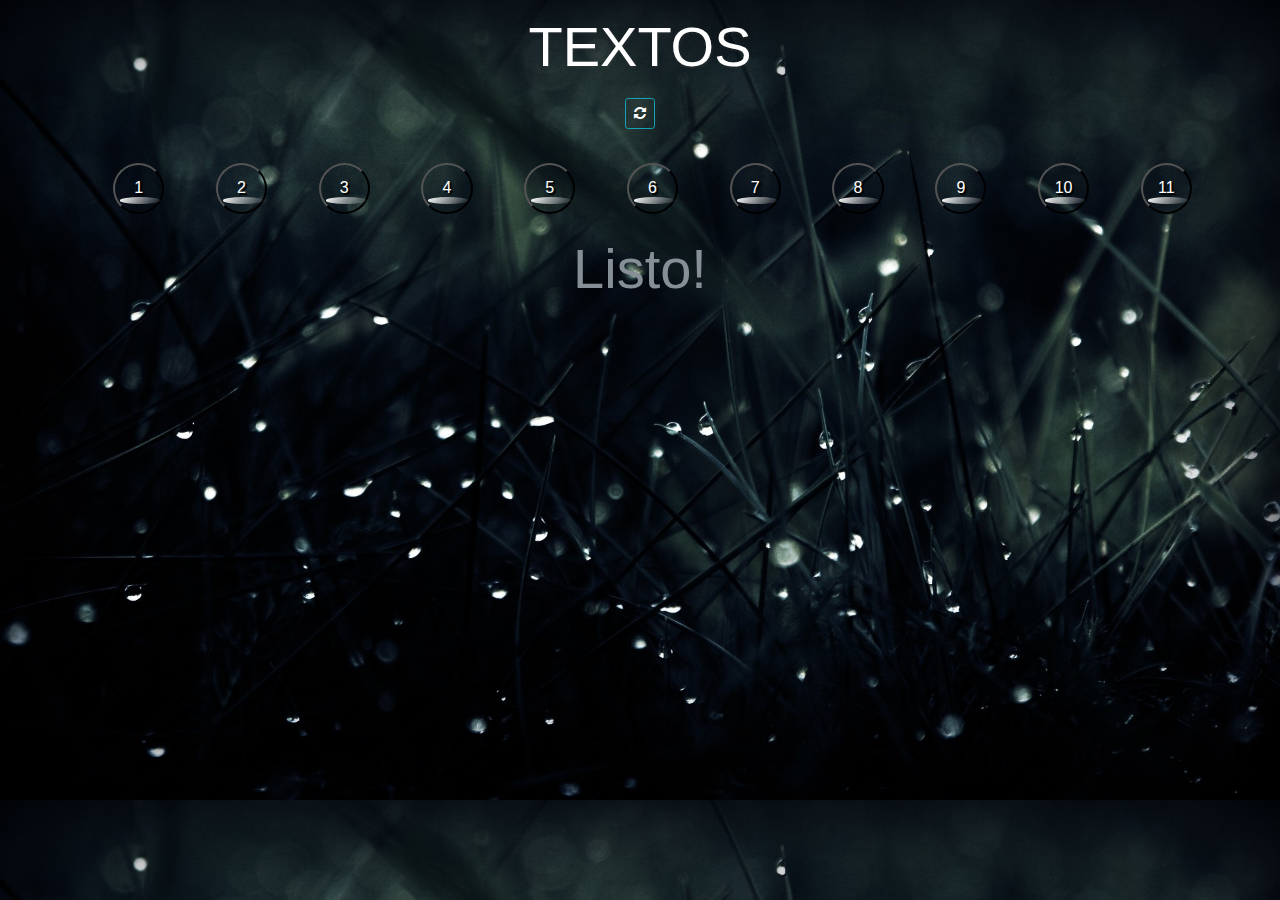
<file: index.html>
<!DOCTYPE html>
<html lang="en">
  <head>
    <meta charset="utf-8">
    <meta name="viewport" content="width=device-width, initial-scale=1, shrink-to-fit=no">
    <meta name="description" content="">
    <meta name="author" content="">
    <title>index</title>

    <!-- Bootstrap core CSS -->
    <link href="css/bootstrap.min.css" rel="stylesheet">

    <!-- Custom styles for this template -->
    <link rel="stylesheet" href="css/alertas.css">
    <link rel="stylesheet" href="css/toastr.min.css">
    <link rel="stylesheet" href="css/estilos.css">
    <link rel="stylesheet" href="font-awesome/css/font-awesome.min.css">
    
    <link href="css/circletimer.css" rel="stylesheet">
  </head>
  <body>
    <section class="menu">
     <div class="text-center">
       <h1 class="display-4 text-center text-white py-3 mb-1">TEXTOS</h1>
       <button class="reordenar btn btn-info btn-sm"><i class="fa fa-refresh"></i></button>
     </div>
     <div class="botones-text d-flex justify-content-between flex-wrap p-4">
       <button data-cita="1" class="uno">1</button>
       <button data-cita="2" class="dos">2</button>
       <button data-cita="3" class="tres">3</button>
       <button data-cita="4" class="cuatro">4</button>
       <button data-cita="5" class="cinco">5</button>
       <button data-cita="6" class="seis">6</button>
       <button data-cita="7" class="siete">7</button>
       <button data-cita="8">8</button>
       <button data-cita="9">9</button>
       <button data-cita="10">10</button>
       <button data-cita="11">11</button>
     </div>
     <div class="container cont-texto">
       <h2 class="text-center display-4 text-secondary cita">Listo!</h2>
     </div>
     <div class="citas container text-white text-center">
       
     </div>
    </section>

    <!-- Bootstrap core JavaScript
    ================================================== -->
    <!-- Placed at the end of the document so the pages load faster -->
    <script src="js/popper.min.js"></script>
    <script src="js/jquery-3.3.1.min.js"></script>
    <script src="js/bootstrap.min.js"></script>
    <script src="js/alertas.js"></script>
    <script src="js/toastr.min.js"></script>
    <script src="js/circletimer.min.js"></script>
    <script>
      function crono(){
        var modal = `<div class="crono mt-4">
                        <div class="example">
                          <div id="example-timer"></div>
                          <p class="m-0">Tiempo trascurrido: <span id="time-elapsed">0</span>ms</p>
                          <button class="inicio btn btn-sm btn-outline-success" id="start"><i class="fa fa-play"></i></button>
                          <button class="Pause btn btn-sm btn-outline-warning" id="pause"><i class="fa fa-pause"></i></button>
                          <!-- <button class="alto btn btn-sm btn-outline-danger" id="stop"><i class="fa fa-stop"></i></button>-->
                          
                        </div>
                    </div>`;
                    setTimeout(function(){
                      $("#example-timer").circletimer({
                      onComplete: function() {
                        // alert("Tiempo fin de la ronda!");
                        $(".crono").remove();
                        var numtext = sessionStorage.getItem('numero');
                        $('.citas').html('<h2 class="display-4 pt-4" style="font-size:3rem;text-shadow: 2px 2px 3px #000;">'+textos[numtext-1]+'</h2>')
                      },
                      onUpdate: function(elapsed) {
                        $("#time-elapsed").html(Math.round(elapsed));
                      },
                      timeout: 5000
                    });

                    $("#start").on("click", function() {
                      $("#example-timer").circletimer("start");
                    });

                    $("#pause").on("click", function() {
                      $("#example-timer").circletimer("pause");
                    });

                    $("#stop").on("click", function() {
                      $("#example-timer").circletimer("stop");
                      $("#acabo").addClass("msjend")
                    });

                    $("#add").on("click", function() {
                      $("#example-timer").circletimer("add", 5000);
                    });
                    $('#start').click();
                    },100);
      $('.citas').append(modal);
      }
  // var days = ["Monday", "Tuesday", "Wednesday", "Thursday", "Friday", "Saturday", "Sunday"];

  // for (var n = 0; n < citas.length; n++) {
  //     document.write("La cita " + (n+1) + " es " + citas[Math.floor(Math.random() * citas.length)]+ "<br>");
  // }
  var citastext = ["Oseas 5:4",
                  "Joel 3:9",
                  "Amos 5:14",
                  "Abdías 1:15",
                  "Jonás 3:10",
                  "Miqueas 3:8",
                  "Nahúm 1:6",
                  "Malaquias 3:18",
                  "Lucas 8:18",
                  "Hechos 20:28",
                  "Mateo 5:39"];

  var textos = ["No piensan en convertirse a su Dios, porque espíritu de fornicación está en medio de ellos, y no conocen a Jehová.",
              "Proclamad esto entre las naciones, proclamad guerra, despertad a los valientes, acérquense, vengan todos los hombres de guerra.",
              "Buscad lo bueno, y no lo malo, para que viváis; porque así Jehová Dios de los ejércitos estará con vosotros, como decís.",
              "Porque cercano está el día de Jehová sobre todas las naciones; como tú hiciste se hará contigo; tu recompensa volverá sobre tu cabeza.",
              "Y vio Dios lo que hicieron, que se convirtieron de su mal camino; y se arrepintió del mal que había dicho que les haría, y no lo hizo.",
              "Mas yo estoy lleno de poder del Espíritu de Jehová, y de juicio y de fuerza, para denunciar a Jacob su rebelión, y a Israel su pecado.",
              "¿Quién permanecerá delante de su ira? ¿y quién quedará en pie en el ardor de su enojo? Su ira se derrama como fuego, y por él se hienden las peñas.",
              "Entonces os volveréis, y discerniréis la diferencia entre el justo y el malo, entre el que sirve a Dios y el que no le sirve.",
              "Mirad, pues, cómo oís; porque a todo el que tiene, se le dará; y a todo el que no tiene, aun lo que piensa tener se le quitará.",
              "Por tanto, mirad por vosotros, y por todo el rebaño en que el Espíritu Santo os ha puesto por obispos, para apacentar la iglesia del Señor, la cual él ganó por su propia sangre.",
              "Pero yo os digo: No resistáis al que es malo; antes, a cualquiera que te hiera en la mejilla derecha, vuélvele también la otra;"];
  
  $('.reordenar').click(function(event) {
  $('.citas').html('');
  $('.botones-text').html('');
  $('.botones-text button').removeAttr('disabled').css('background','none');
  $('.cita').html('Listo!')
  // var citas = [1, 2, 3, 4, 5, 6, 7];
  // for (var n = 0; n < citas.length; n++) {
      // $('.citas').append("La cita " + (n+1) + " es " + citas[Math.floor(Math.random() * citas.length)]+ "<br>");
      // $('.botones-text button').attr('data-cita', (n+1)+ citas[Math.floor(Math.random() * citas.length)]);
      // $('.botones-text').append(`<button data-cita="${citas[Math.floor(Math.random() * citas.length)]}">${n+1}</button>`);
  // }
  var myArray = ['1','2','3','4','5','6','7','8','9','10','11'];

    var i,j,k;
    for (i = myArray.length; i; i--) {
        j = Math.floor(Math.random() * i);
        k = myArray[i - 1];
        myArray[i - 1] = myArray[j];
        myArray[j] = k;
    }


console.log("números aleatorios : " + myArray);
var uno = myArray.slice(0,1);
var dos = myArray.slice(1,2);
var tres = myArray.slice(2,3);
var cuatro = myArray.slice(3,4);
var cinco = myArray.slice(4,5);
var seis = myArray.slice(5,6);
var siete = myArray.slice(6,7);
var ocho = myArray.slice(7,8);
var nueve = myArray.slice(8,9);
var diez = myArray.slice(9,10);
var once = myArray.slice(10,11);
  $('.botones-text').html(`<button data-cita="${uno.toString()}" class="uno">1</button>
                           <button data-cita="${dos.toString()}" class="dos">2</button>
                           <button data-cita="${tres.toString()}" class="tres">3</button>
                           <button data-cita="${cuatro.toString()}" class="cuatro">4</button>
                           <button data-cita="${cinco.toString()}" class="cinco">5</button>
                           <button data-cita="${seis.toString()}" class="seis">6</button>
                           <button data-cita="${siete.toString()}" class="siete">7</button>
                           <button data-cita="${ocho.toString()}" class="siete">8</button>
                           <button data-cita="${nueve.toString()}" class="siete">9</button>
                           <button data-cita="${diez.toString()}" class="siete">10</button>
                           <button data-cita="${once.toString()}" class="siete">11</button>
                           `)
  });
  

  $('.botones-text').on('click','button',function(){
    $('.citas').html('');
    $(this).attr('disabled', 'disabled').css('background','rgba(255,255,255,.3)');
    var textonum = $(this).attr('data-cita');
    var citatexto = citastext[textonum-1];
    sessionStorage.setItem('numero',textonum)

    $('.cita').html(citatexto);
    crono();

  });
      $(document).ready(function() {
      // alerta('Se guardo','correcto');

      });
    </script>
  </body>
</html>
</file>
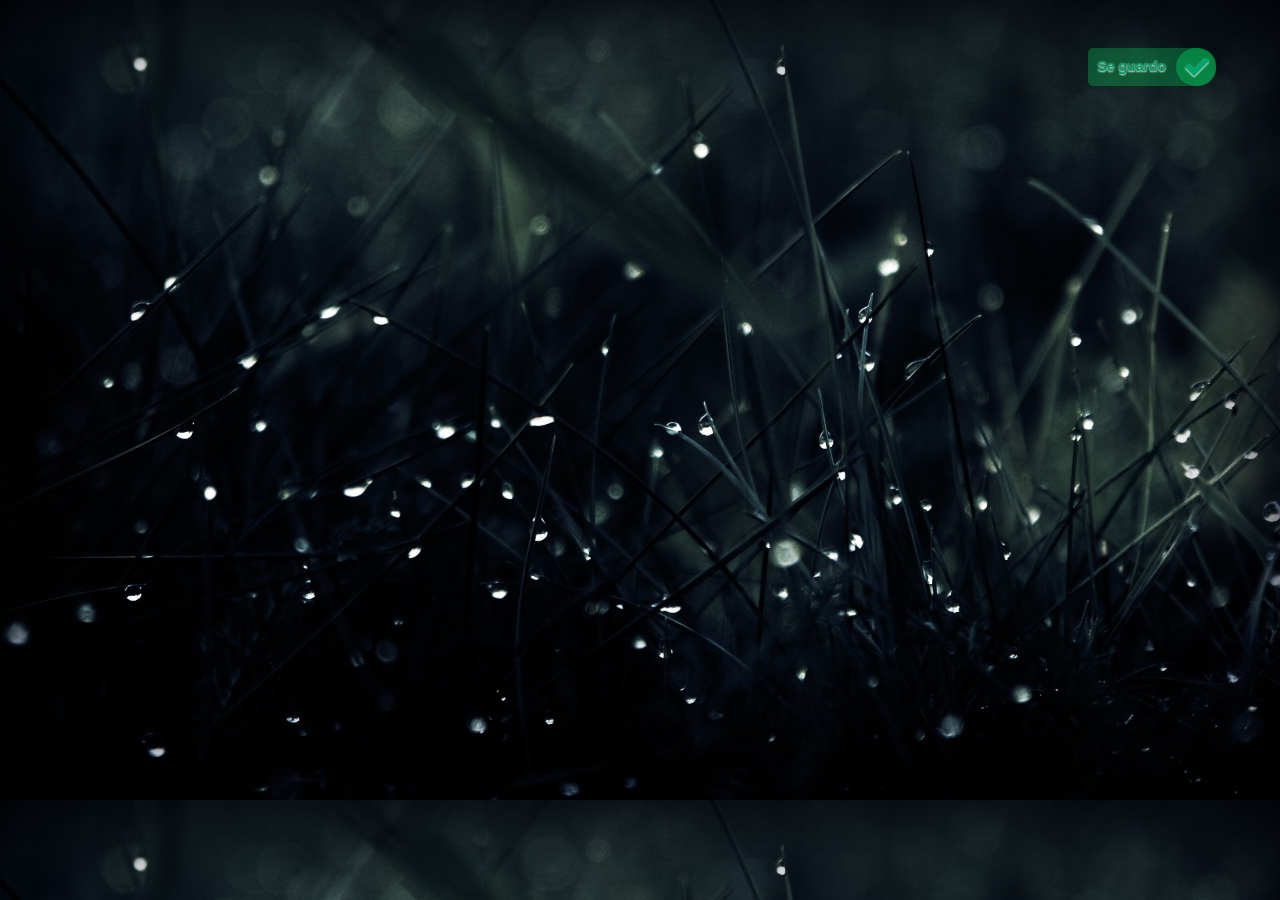
<file: index2.html>
<!DOCTYPE html>
<html lang="en">
  <head>
    <meta charset="utf-8">
    <meta name="viewport" content="width=device-width, initial-scale=1, shrink-to-fit=no">
    <meta name="description" content="">
    <meta name="author" content="">
    <title>index</title>

    <!-- Bootstrap core CSS -->
    <link href="css/bootstrap.min.css" rel="stylesheet">

    <!-- Custom styles for this template -->
    <link rel="stylesheet" href="css/alertas.css">
    <link rel="stylesheet" href="css/toastr.min.css">
    <link rel="stylesheet" href="css/estilos.css">
    <link rel="stylesheet" href="font-awesome/css/font-awesome.min.css">
    
    <link href="css/circletimer.css" rel="stylesheet">
  </head>
  <body>
   <!--  <div class="loads">
      <div class="s1"></div>
      <div class="s2"></div>
      <div class="s3"></div>
      <div class="s4"></div>
    </div> -->
    <section class="menu d-flex justify-content-center align-items-center">
      <div class="botones col-lg-8 d-flex justify-content-center">
         <!-- <iframe width="560" height="315" src="https://www.youtube.com/embed/fhtFExAItyw" frameborder="0" allow="autoplay; encrypted-media" allowfullscreen></iframe> -->
         <!-- As i day... -->
         <!-- <iframe width="560" height="315" src="https://www.youtube.com/embed/xTE5v2EyUC4" frameborder="0" allow="autoplay; encrypted-media" allowfullscreen></iframe> -->
         <!-- </iframe><iframe width="560" height="315" src="https://www.youtube.com/embed/T9TtmYCPCLU" frameborder="0" allow="autoplay; encrypted-media" allowfullscreen></iframe> -->
         
         <!-- Acu in... -->
         <!-- <iframe width="560" height="315" src="https://www.youtube.com/embed/gmv54pfxk0Q" frameborder="0" allow="autoplay; encrypted-media" allowfullscreen></iframe> -->
      </div>
    </section>

    <!-- Bootstrap core JavaScript
    ================================================== -->
    <!-- Placed at the end of the document so the pages load faster -->
    <script src="js/jquery-3.3.1.min.js"></script>
    <script src="js/bootstrap.min.js"></script>
    <script src="js/alertas.js"></script>
    <script src="js/toastr.min.js"></script>
    <script src="js/circletimer.min.js"></script>
    <script>

      $(document).ready(function() {
      alerta('Se guardo','correcto');
      setTimeout(function(){
        alerta('No guardo','error');
      },4000);
      setTimeout(function(){
        alerta('Registo Num 1243','info');
      },6000);
      setTimeout(function(){
        alerta('Problemas al guardar','advertencia');
      },8000);
      setTimeout(function(){
        alerta('Consulte el registo en www.prueba.com','comentario');
      },10000);

      });
    </script>
  </body>
</html>
</file>
<file: css/alertas.css>
@font-face {
  font-family: 'icomoon';
  src:  url('../fonts/icomoon.eot?6cxg1a');
  src:  url('../fonts/icomoon.eot?6cxg1a#iefix') format('embedded-opentype'),
    url('../fonts/icomoon.ttf?6cxg1a') format('truetype'),
    url('../fonts/icomoon.woff?6cxg1a') format('woff'),
    url('../fonts/icomoon.svg?6cxg1a#icomoon') format('svg');
  font-weight: normal;
  font-style: normal;
}

[class^="icon-"], [class*=" icon-"] {
  /* use !important to prevent issues with browser extensions that change fonts */
  font-family: 'icomoon' !important;
  speak: none;
  font-style: normal;
  font-weight: normal;
  font-variant: normal;
  text-transform: none;
  line-height: 1;

  /* Better Font Rendering =========== */
  -webkit-font-smoothing: antialiased;
  -moz-osx-font-smoothing: grayscale;
}

.icon-warning:before {
  content: "\ea07";
}
.icon-notification:before {
  content: "\ea08";
}
.icon-info:before {
  content: "\ea0c";
}
.icon-error:before {
  content: "\ea0f";
}
.icon-check:before {
  content: "\ea10";
}

.contenedorAlertas{
  position: fixed;
  top: 3rem;
  right: 2rem;
  display: flex;
  flex-direction: column;
  z-index: 3000;
}
.contNot{
  position: relative;
  right: -22rem;
  background: rgba(2,215,97,.3);
  width: auto;
  text-align: right;
  border-radius:5px 17px 17px 5px;
  color:#009863;
  text-shadow: 0px 1px 2px #ffffff;
  display: inline-block;
  transition: .5s;
  margin-bottom: 5px;
  /*cursor: pointer;*/
}
.contNot:hover{
  background: rgba(2,215,97,.6);
  color:#004d32;
}
.contError{
  position: relative;
  right: -22rem;
  background:rgba(255, 102, 102,.3);
  color:#ff3333;
  width: auto;
  text-align: right;
  border-radius:5px 17px 17px 5px;
  text-shadow: 0px 1px 2px #ffffff;
  display: inline-block;
  transition: .5s;
  margin-bottom: 5px;
  /*cursor: pointer;*/
}
.contError:hover{
  background:rgba(255, 102, 102,.6);
  color:#e60000;
}
.contInfo{
  position: relative;
  right: -22rem;
  background:rgba(102, 204, 255,.3);
  color:#0053ad;
  width: auto;
  text-align: right;
  border-radius:5px 17px 17px 5px;
  text-shadow: 0px 1px 2px #ffffff;
  display: inline-block;
  transition: .5s;
  margin-bottom: 5px;
  /*cursor: pointer;*/
}
.contInfo:hover{
  background:rgba(102, 204, 255,.7);
  color:#003e80;
}
.contPrecaucion{
  position: relative;
  right: -22rem;
  background:rgba(255, 153, 102,.3);
  color:#e54c00;
  width: auto;
  text-align: right;
  border-radius:5px 17px 17px 5px;
  text-shadow: 0px 1px 2px #ffffff;
  display: inline-block;
  transition: .5s;
  margin-bottom: 5px;
  /*cursor: pointer;*/
}
.contPrecaucion:hover{
  background:rgba(255, 153, 102,.8);
  color:#b33c00;
}
.contComentario{
  position: relative;
  right: -22rem;
  background:rgba(0, 0, 0,.3);
  color:#000000;
  width: auto;
  text-align: right;
  border-radius:5px 17px 17px 5px;
  text-shadow: 0px 1px 2px #ffffff;
  display: inline-block;
  transition: .5s;
  margin-bottom: 5px;
  /*cursor: pointer;*/
}
.contComentario:hover{
  background:rgba(0, 0, 0,.5);

}
.icon-check{
  font-size: 24px;
  color:#00A56B;
  background: #ccc;
  background: rgba(2,215,97,.4);
  border-radius: 50%;
  display: inline-block;
  margin-bottom: 0;
  padding:7px 0 0 2px;
  width: 40px;
  height: 38px;
  text-align: center;
  transition: .2s;
}
.text-cont p{
  margin-bottom: 0;
  line-height:
  text-shadow:2px 2px #fff;
}
.text-cont{
  text-align: right;
  padding:8px 10px;
  font-weight: 600;
  font-size: 14px;
  float:left;
}
.icon-error{
  font-size: 20px;
  background: #ccc;
  background: rgba(255, 102, 102,.4);
  border-radius: 50%;
  display: inline-block;
  margin-bottom: 0;
  padding:9px 0 0 2px;
  width: 40px;
  height: 38px;
  text-align: center;
}
.icon-info{
  font-size: 26px;
  background: #ccc;
  background: rgba(102, 204, 255,.4);
  border-radius: 50%;
  display: inline-block;
  margin-bottom: 0;
  padding:6px 0 0 2px;
  width: 40px;
  height: 38px;
  text-align: center;
}
.icon-warning{
  font-size: 20px;
  background: #ccc;
  background: rgba(255, 153, 102,.4);
  border-radius: 50%;
  display: inline-block;
  margin-bottom: 0;
  padding:7px 0 0 2px;
  width: 40px;
  height: 38px;
  text-align: center;
  font-weight: 600px;
}
.icon-notification{
  font-size: 20px;
  background: #ccc;
  background: rgba(0, 0,0,.4);
  border-radius: 50%;
  display: inline-block;
  margin-bottom: 0;
  padding:7px 0 0 2px;
  width: 40px;
  height: 38px;
  text-align: center;
  font-weight: 600px;
}
@media (max-width: 700px){
  .contenedorAlertas{
    right: 0;
  }
  .text-cont p{
    font-size: 12px;
  }
}
@media (max-width: 500px){
  .text-cont p{
    font-size: 11px;
  }
}
</file>
<file: css/estilos.css>
.menu{
	min-height: 100vh;
	background-image: url('../images/fondopasto.jpg');
	background-size: 100%;
}
.menu h1{
	text-shadow: 1px 2px 3px #4444;
}
.botones-text{
	width: 90%;
	margin:0 auto;
}
.botones-text button{
	margin-top: 10px;
	margin-left: 25px;
	width: 3.2rem;
	height: 3.2rem;
	background: none;
	color:#fff;
	border-radius: 50%;
	cursor:pointer;
	transition: .5s;
	text-shadow: 2px 2px #000;
	position: relative;
}
.botones-text button:hover{
	background: rgba(255,255,255,.3);
}
.botones-text button:focus{
	outline: none;
}
.botones-text button:after{
	content: '';
	position:absolute;
	height: .4rem;
	width: 2.5rem;
	/*border:1px solid #fff;*/
	border-radius: 50%;
	background: -moz-linear-gradient(-45deg, rgba(255,255,255,1) 0%, rgba(255,255,255,0) 100%); /* FF3.6-15 */
	background: -webkit-linear-gradient(-45deg, rgba(255,255,255,1) 0%,rgba(255,255,255,0) 100%); /* Chrome10-25,Safari5.1-6 */
	background: linear-gradient(135deg, rgba(255,255,255,1) 0%,rgba(255,255,255,0) 100%); /* W3C, IE10+, FF16+, Chrome26+, Opera12+, Safari7+ */
	filter: progid:DXImageTransform.Microsoft.gradient( startColorstr='#ffffff', endColorstr='#00ffffff',GradientType=1 ); /* IE6-9 fallback on horizontal gradient */
	left: 5px;
	bottom:8px;

}
.reordenar{
	background: none;
}
#example-timer {
height: 150px;
margin: 20px auto;
width: 150px;
}
.example {
text-align: center;
/*margin-top: 4%;*/
}
#start,#pause,#stop{
	width: 3rem;
}
@media (max-width: 1024px){
	h1{
		font-size: 2rem!important;
	}
	.botones-text{
	width: 95%;
	}
	.botones-text button{
	width: 3rem;
	height: 3rem;
	}
	.botones-text button:after{
	height: .3rem;
	width: 2rem;
	left: 8px;
	bottom:9px;

	}
	h2{
		font-size: 2rem !important;
	}
	.citas h2{
		font-size: 1.7rem !important;
	}
	#example-timer {
	height: 80px;
	margin: 10px auto;
	width: 80px;
	}
	.crono{
		margin-top:1rem;
	}
	.inicio,.Pause{
		padding: .2rem .2rem;
    font-size: .700rem;
    line-height: 1;
    border-radius: .2rem;
	}
}
@media (max-width: 886px){
	.botones-text button{
	width: 2rem;
	height: 2rem;
	margin-left: 20px;
	}
	.botones-text button:after{
	height: .1rem;
	width: 1.5rem;
	left: 4px;
	bottom:5px;
	
	}
	h2{
		font-size: 1.7rem !important;
	}
	.citas h2{
		font-size: 1.4rem !important;
	}
	.menu{
    background-size: 290%;
    background-position-x: 50%;
	}
}
</file>
<file: css/circletimer.css>
#ct-circle-container{width:100%;height:100%}#ct-circle-container svg{height:100%;-webkit-transform:rotate(-90deg);transform:rotate(-90deg);width:100%}#ct-circle-container svg circle{fill:none;stroke:#17a768;stroke-dashoffset:0;stroke-width:50%}
</file>
